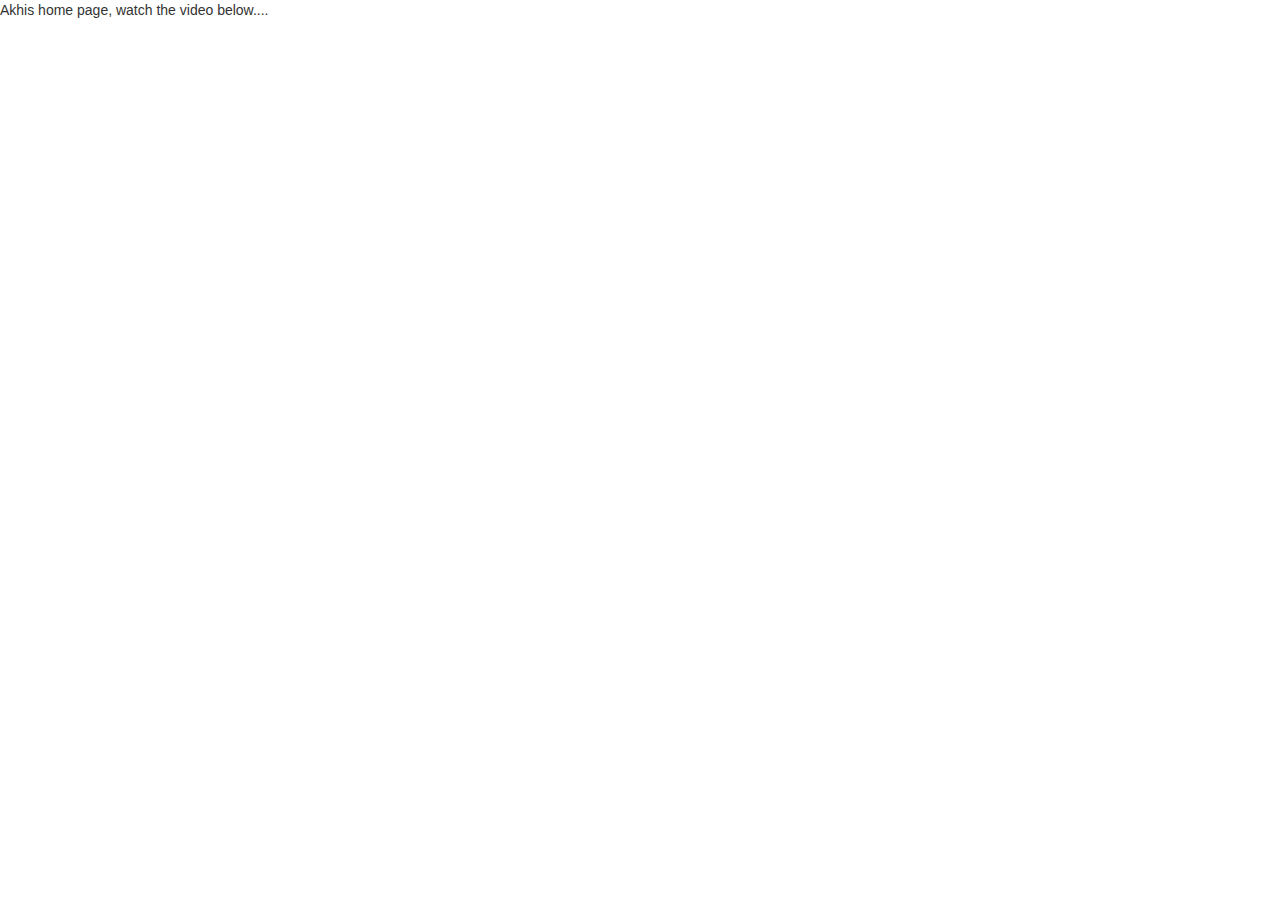
<file: index.html>
<!DOCTYPE html>
<html>

<head>
  <title>School Website</title>
  <meta name="viewport" content="width=device-width, initial-scale=1">

  <link rel="stylesheet" href="https://maxcdn.bootstrapcdn.com/bootstrap/3.4.0/css/bootstrap.min.css">

  <script src="https://ajax.googleapis.com/ajax/libs/jquery/3.4.1/jquery.min.js"></script>

  <script src="https://maxcdn.bootstrapcdn.com/bootstrap/3.4.0/js/bootstrap.min.js"></script>

  <link rel="stylesheet" href="https://cdnjs.cloudflare.com/ajax/libs/font-awesome/4.7.0/css/font-awesome.min.css">

  <link rel="stylesheet" href="style.css">

</head>

<body>
Akhis home page, watch the video below....
  <!--
Navigation bar code here
-->

<iframe id="video" src="https://www.youtube.com/embed/9Frow8HMh74"> </iframe>

</body>

</html>
</file>
<file: style.css>
#video{
    width: 100%;
    height: 500px;
    border:none;
}
</file>
